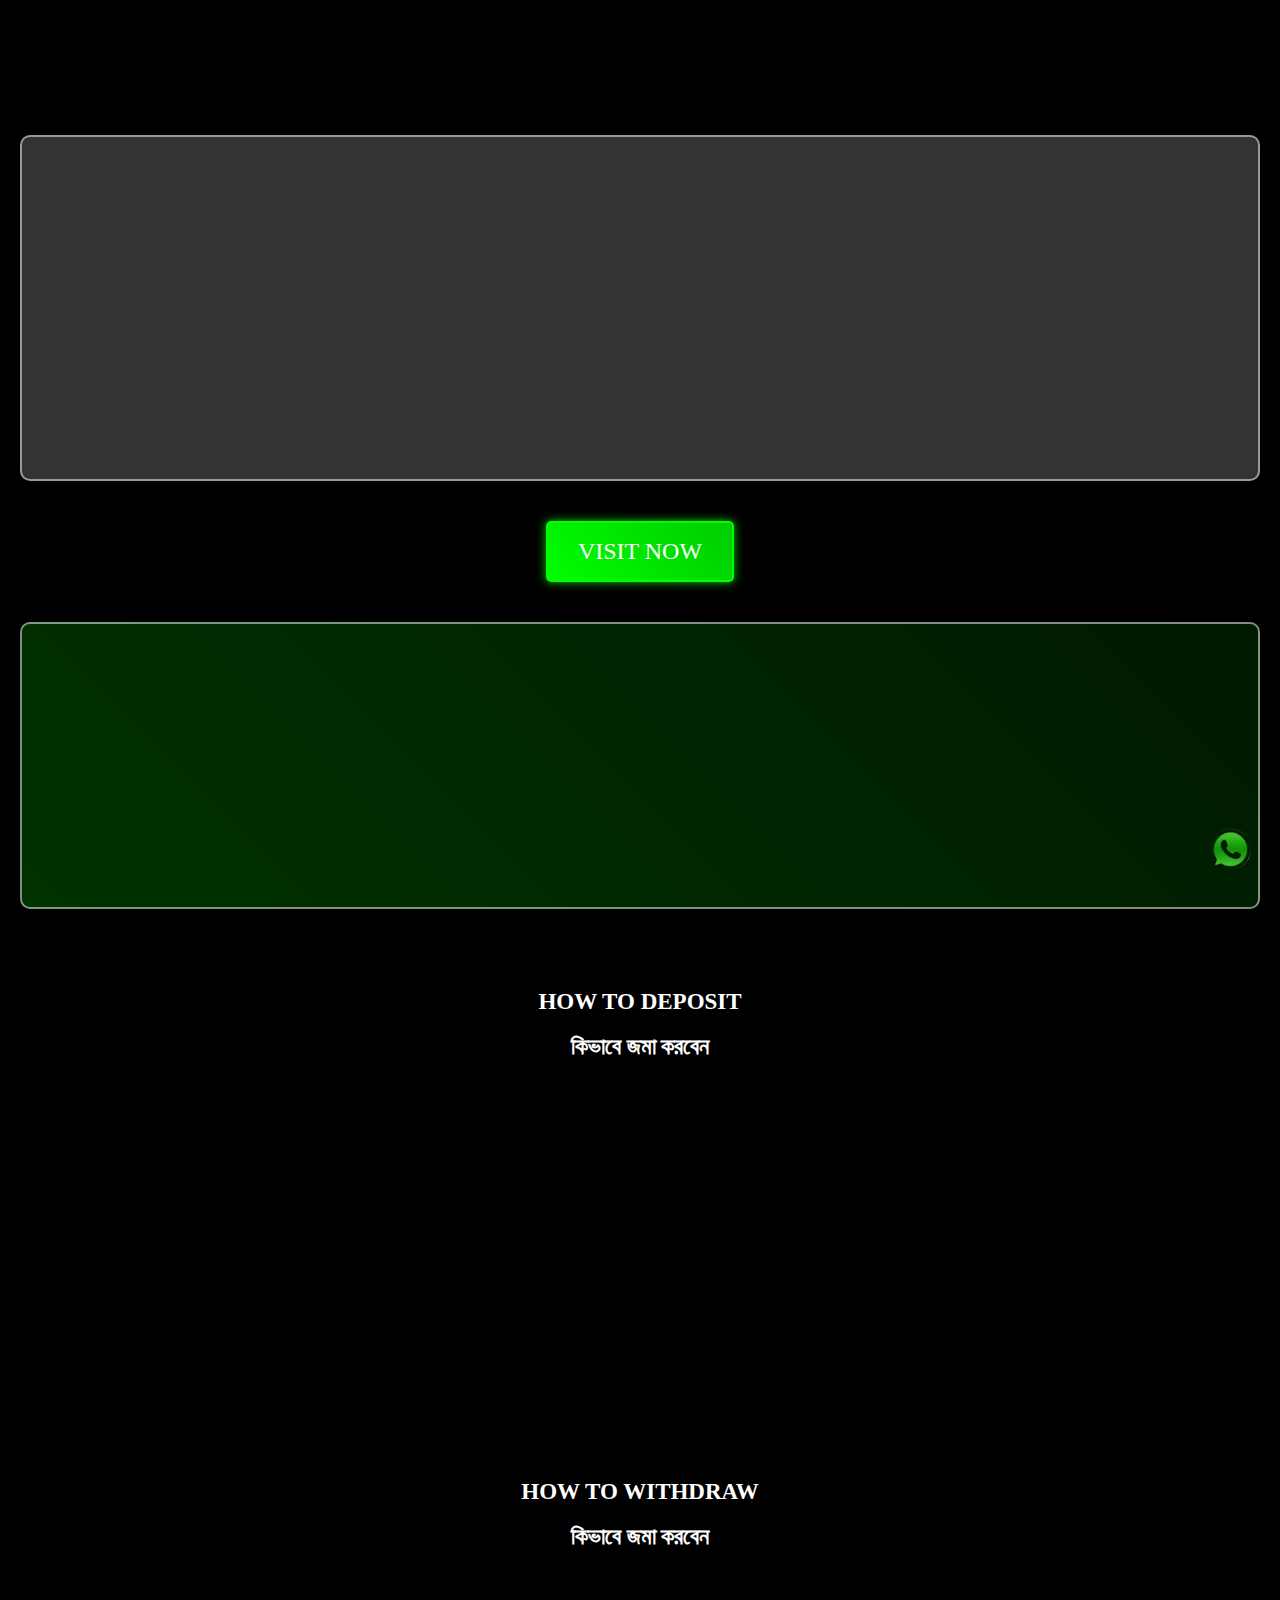
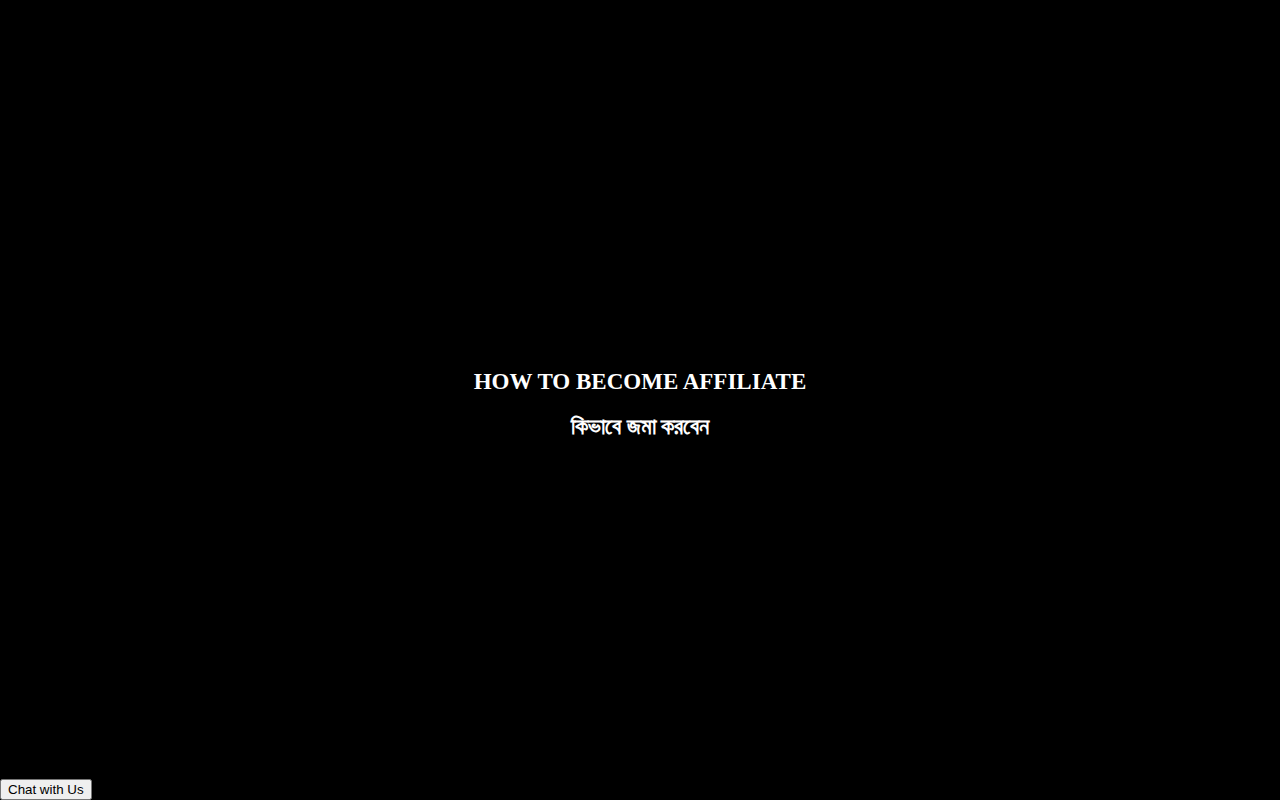
<file: index.html>
<!DOCTYPE html>
<html lang="en">
<head>
  <!-- Google Tag Manager -->
<script>(function(w,d,s,l,i){w[l]=w[l]||[];w[l].push({'gtm.start':
  new Date().getTime(),event:'gtm.js'});var f=d.getElementsByTagName(s)[0],
  j=d.createElement(s),dl=l!='dataLayer'?'&l='+l:'';j.async=true;j.src=
  'https://www.googletagmanager.com/gtm.js?id='+i+dl;f.parentNode.insertBefore(j,f);
  })(window,document,'script','dataLayer','GTM-KLDM9VP3');</script>
  <!-- End Google Tag Manager -->


  <meta charset="UTF-8">
  <meta name="viewport" content="width=device-width, initial-scale=1">
  <title>1xWorld</title>
  <link rel="stylesheet" href="styles.css">
  

</head>
<body>
  <!-- Google Tag Manager (noscript) -->
<noscript><iframe src="https://www.googletagmanager.com/ns.html?id=GTM-KLDM9VP3"
  height="0" width="0" style="display:none;visibility:hidden"></iframe></noscript>
  <!-- End Google Tag Manager (noscript) -->
  <!-- Logo at the top left -->
  <img src="logo.png" alt="Logo" class="logo">
  
  <!-- Animated text container -->
  <div class="animated-text">
    <div class="line line1">BEST SPORT BETTING PLATFORM</div>
    <div class="line line2">ONLINE CASINO</div>
    <div class="line line3">IN BANGLADESH</div>
    <div class="line line3">INSTANT WITHDRAWL ✅</div>
    <!-- <div class="line line3">    INSTANT WITHDRAWAL IN 30 SECONDS ⚡✅
    </div> -->


    








    <br>
    <br>

    <br>

    <br>

      <div class="line line1">সেরা স্পোর্টস বেটিং প্ল্যাটফর্ম</div>
    <div class="line line2">অনলাইন ক্যাসিনো</div>
    <div class="line line3">বাংলাদেশে</div>

    <div class="line line3">    তাৎক্ষণিক উত্তোলন ✅
    </div>

  </div>
  <!-- CTA Button -->
<div class="cta-container">
  <a href="https://1xworld.io" class="cta-button" target="_blank" rel="noopener noreferrer">VISIT NOW</a>
</div>
    <!-- Animated text container -->
    <div class="animated-text2">
        <div class="line line1">EARNS MILLIONS OF MONEY
        </div>
        <div class="line line2">JUST BY PLAYING AT YOUR MOBILE SCREEN
        </div>
        <div class="line line3">WITH 1XWORLD






        </div>
        <br>
        <br>
    
        <br>
    
        <br>
    
          <div class="line line1">আপনার মোবাইল স্ক্রিনে</div>
        <div class="line line2">1XWORLD-এর সাথে শুধু খেলেই
        </div>
        <div class="line line3">মিলিয়ন টাকার উপার্জন করুন।






        </div>

      </div>
      <h2 class="heading">HOW TO DEPOSIT</h2>
      <h2 class="heading2">কিভাবে জমা করবেন</h2>





  <!-- Embedded YouTube frame -->
  <div id="yt-frame" class="yt-frame" style="display: block;">
    <iframe src="https://www.youtube.com/embed/TlG0U0-czMo" frameborder="0" allowfullscreen></iframe>
  </div>


  <h2 class="heading">HOW TO WITHDRAW</h2>
  <h2 class="heading2">কিভাবে জমা করবেন</h2>





<!-- Embedded YouTube frame -->
<div id="yt-frame" class="yt-frame" style="display: block;">
<iframe src="https://www.youtube.com/embed/kVFwp_XIEhg" frameborder="0" allowfullscreen></iframe>
</div>



<h2 class="heading">HOW TO BECOME AFFILIATE</h2>
<h2 class="heading2">কিভাবে জমা করবেন</h2>





<!-- Embedded YouTube frame -->
<div id="yt-frame" class="yt-frame" style="display: block;">
<iframe src="https://www.youtube.com/embed/UblV4cpj9Jw" frameborder="0" allowfullscreen></iframe>
</div>



  <!-- Floating WhatsApp Icon
  <a href="https://wa.me/8801705544815" target="_blank">
    <img src="images/wp2.png" alt="WhatsApp Icon" class="whatsapp-icon">
</a> -->


<a href="https://wa.me/8801705544815" target="_blank">
  <button class="whatsapp-button">
    <img src="images/wp2.png" alt="WhatsApp Icon" class="whatsapp-icon">
    Chat with Us
  </button>
</a>


  
</body>
</html>
</file>
<file: styles.css>
/* Set the black background for the page */
body {
    background-color: black;
    margin: 0;
    padding: 0;
  }
  
/* Position the logo image at the top left */
.logo {
  position: absolute;
  top: 0;
  left: 10px;
  width: 150px;
  
  /* Set initial opacity */
  opacity: 0;

  /* Apply animation */
  animation: fadeIn 1s ease-in forwards;
}

/* Keyframes for fade-in animation */
@keyframes fadeIn {
  from {
      opacity: 0;
  }
  to {
      opacity: 1;
  }
}

  
  .animated-text {
margin-left: 20px; 
margin-right: 20px; 

   text-align: center;
    margin-top: 15vh; /* Adjust margin as needed to position below the logo */
    border: 2px solid rgba(255, 255, 255, 0.5); /* Semi-transparent white border */
    padding: 20px;         /* Optional: adds space between the border and the text */
        /* Frosted glass effect */
        background: rgba(255, 255, 255, 0.2); /* Light white transparent background */
        backdrop-filter: blur(10px); /* Blur effect for frosted look */
        -webkit-backdrop-filter: blur(10px); /* Ensures compatibility with Safari */
        border-radius: 10px; /* Optional: Rounds the corners */
        box-shadow: 0 4px 6px rgba(0, 0, 0, 0.1); /* Subtle shadow for depth */


  }.animated-text2 {
    margin-left: 20px; 
    margin-right: 20px; 
    text-align: center;
    margin-top: 10px; /* Adjust margin as needed to position below the logo */
    border: 2px solid rgba(255, 255, 255, 0.5); /* Semi-transparent white border */
    padding: 20px; /* Adds space between the border and the text */
    border-radius: 10px; /* Rounds the corners */
    color: white; /* Ensures text visibility */
    box-shadow: 0 4px 6px rgba(0, 0, 0, 0.1); /* Subtle shadow for depth */

    /* Frosted glass effect */
    background: linear-gradient(45deg, rgba(0, 255, 0, 0.2), rgba(0, 128, 0, 0.2)); /* Semi-transparent green gradient */
    backdrop-filter: blur(10px); /* Blurs the background behind the container */
    -webkit-backdrop-filter: blur(10px); /* Ensures compatibility with Safari */
}

  /* Style for each animated text line */
  .animated-text .line {
    font-size: 25px;           /* Big font size */
    color: white;
    opacity: 0;                /* Start hidden */
    text-transform: uppercase; /* All uppercase letters */
    animation: slideInFromRight 1s forwards;
  }
    /* Style for each animated text line */
    .animated-text2 .line {
        font-size: 25px;           /* Big font size */
        color: white;
        opacity: 0;                /* Start hidden */
        text-transform: uppercase; /* All uppercase letters */
        animation: slideInFromRight 1s forwards;
      }
  /* CTA Button Container */
.cta-container {
    text-align: center;
    margin-top: 40px; /* Adjust spacing as needed */
    margin-bottom: 40px; /* Adjust spacing as needed */

  }
/* CTA Button Styling */
.cta-button {
    display: inline-block;
    background: linear-gradient(45deg, #00ff00, #00cc00); /* Bright green gradient */
    color: white;
    font-size: 24px;
    padding: 15px 30px;
    text-decoration: none;
    border: 2px solid #00ff00;
    border-radius: 5px;
    transition: transform 0.3s ease-in-out;
    animation: pulseGlow 1.5s infinite alternate ease-in-out;
    box-shadow: 0 0 10px rgba(0, 255, 0, 0.8);
}

@keyframes pulseGlow {
    0% {
        transform: scale(1);
        box-shadow: 0 0 10px rgba(0, 255, 0, 0.8);
    }
    100% {
        transform: scale(1.1);
        box-shadow: 0 0 20px rgba(0, 255, 0, 1);
    }
}

.cta-button:hover {
    background: linear-gradient(45deg, #00cc00, #009900); /* Darker green on hover */
    transform: scale(1.15);
}

  
  /* Set sequential delays so that each line starts after the previous one finishes */
  .line1 {
    animation-delay: 0s;
  }
  
  .line2 {
    animation-delay: 1s; /* Starts after line 1 (1s duration) */
  }
  
  .line3 {
    animation-delay: 2s; /* Starts after line 2 (1s duration) */
  }



  /* YouTube frame styling */
  .yt-frame {
    display: none;
    text-align: center;
    margin-top: 20px;
    width: 300px;
    margin-left: 8vw;
    
  }
  .heading {
    text-align: center;
    font-size: 23px;
    margin-top: 80px;
    color: white;
    text-transform: uppercase; /* All uppercase letters */

}
.heading2 {
    text-align: center;
    font-size: 23px;
    margin-top: 0px;
    color: white;
    text-transform: uppercase; /* All uppercase letters */

}
.whatsapp-icon {
    position: fixed;
    bottom: 20px;
    right: 20px;
    width: 60px; /* Adjust size as needed */
    height: auto;
    cursor: pointer;
    z-index: 1000; /* Ensures it stays above other elements */
    animation: pulse 1.5s infinite ease-in-out; /* Smooth scaling effect */
}


  iframe {
    width: 360px;
    height: auto;
    height: 315px;
    border-radius: 10px;
  }
  
  /* Keyframes for sliding in from the right */
  @keyframes slideInFromRight {
    0% {
      transform: translateX(100%);
      opacity: 0;
    }
    100% {
      transform: translateX(0);
      opacity: 1;
    }
  }

  @keyframes pulse {
    0% {
        transform: scale(1);
    }
    50% {
        transform: scale(1.5);
    }
    100% {
        transform: scale(1);
    }
}
</file>
